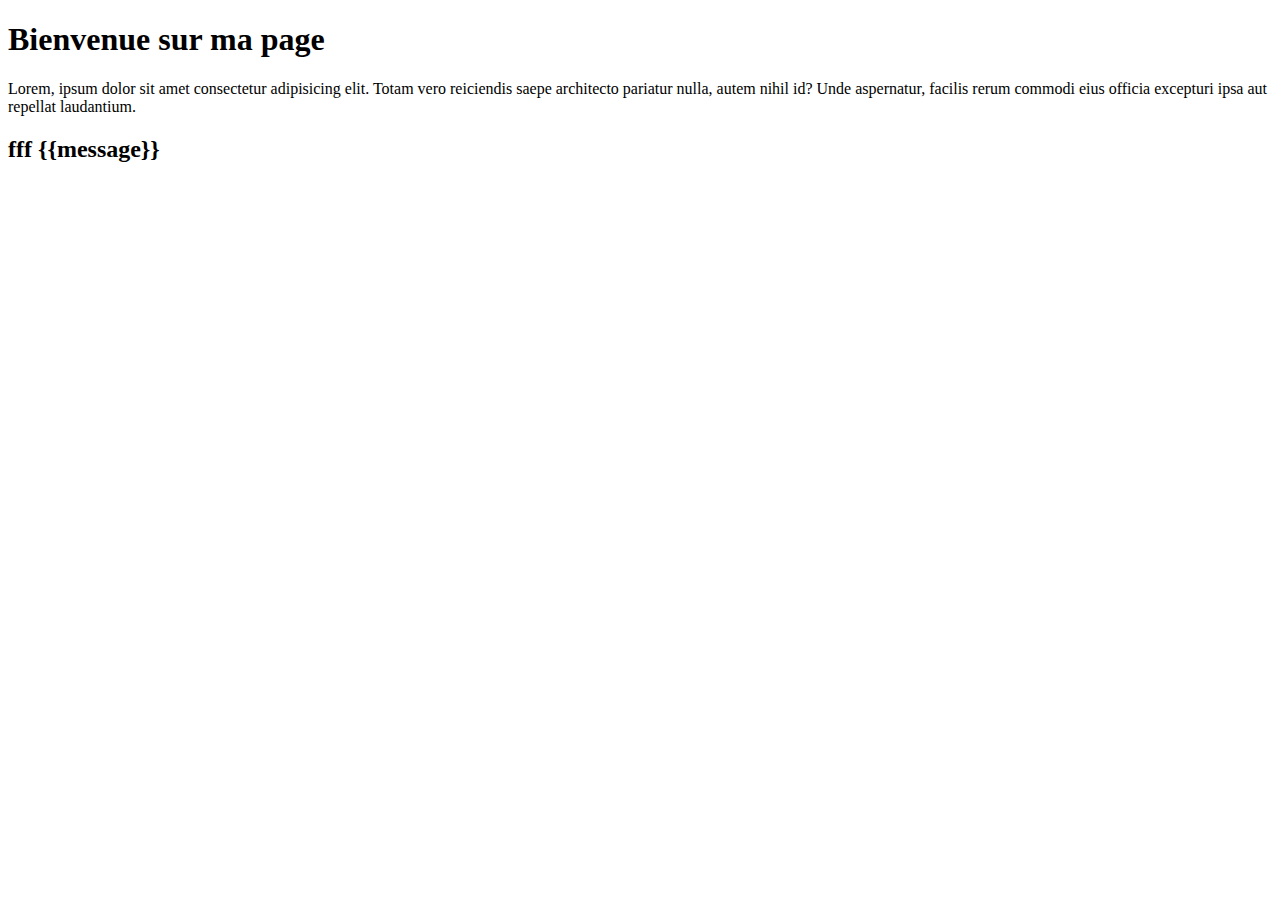
<file: EcProject/EcApp/templates/accueil.html>
<!DOCTYPE html>
<html lang="en">
<head>
    <meta charset="UTF-8">
    <meta name="viewport" content="width=device-width, initial-scale=1.0">
    <title>Ma page</title>
</head>
<body>
    <h1>Bienvenue sur ma page</h1>
    <p>Lorem, ipsum dolor sit amet consectetur adipisicing elit. Totam vero reiciendis saepe architecto pariatur nulla, autem nihil id? Unde aspernatur, facilis rerum commodi eius officia excepturi ipsa aut repellat laudantium.</p>
    <h2>fff {{message}}</h2>
</body>
</html>
</file>
